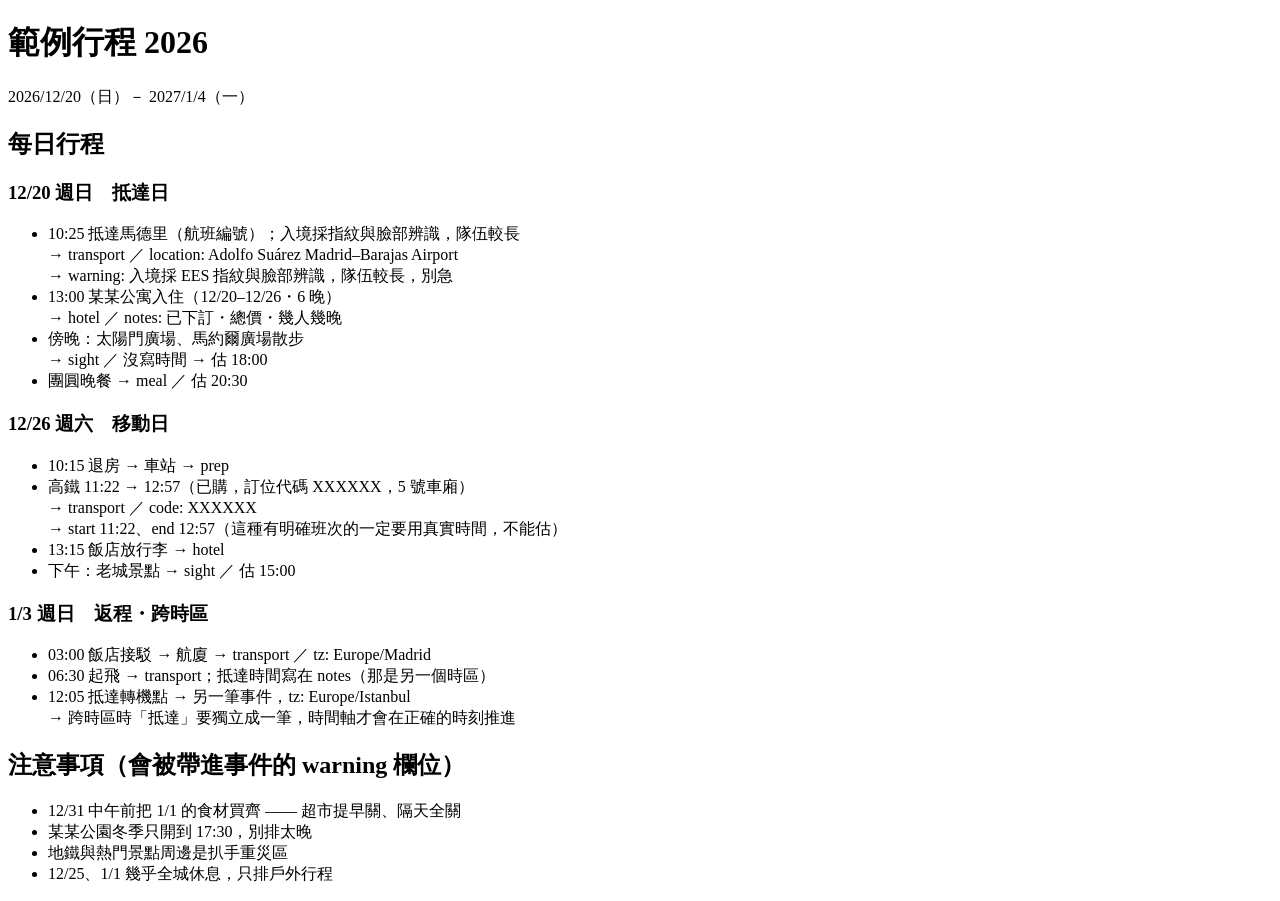
<file: sample-itinerary.html>
<!doctype html>
<html lang="zh-Hant">
<head>
<meta charset="utf-8">
<title>行程來源格式範例</title>
</head>
<body>

<!--
  這是 app/seed.py 的資料來源格式範例。

  真正的 itinerary-source.html（含實際訂房、航班、訂位代碼）刻意不進 repo。
  seed.py 是人工從這種頁面轉出來的，不是程式自動解析的 —— 所以這份範例不需要
  嚴格的結構，只要看得懂哪些資訊會被轉成事件欄位即可。

  一個事件（app/seed.py 的一列）長這樣：
      (start, end, tz, category, city, title, location, code, warning, notes)

  start / end   'YYYY-MM-DDTHH:MM'，該時區的當地時間（end 可為 None）
  tz            Europe/Madrid（預設）／Europe/Istanbul／Asia/Taipei
  category      transport / sight / meal / hotel / prep
  city          卡片副標顯示
  title         卡片主標
  location      會直接丟給 Google 地圖搜尋，寫官方英文名命中率最高
  code          訂位代碼，卡片上放大顯示；沒有就空字串
  warning       ⚠ 注意事項，顯示在卡片最上方
  notes         其他細節

  沒寫時間的行程用這個慣例估：早上 09:30／午餐 13:30／下午 15:00／晚餐 20:30。
  改完 seed.py 一定要跑 `python selfcheck.py`，必須 PASS。
-->

<h1>範例行程 2026</h1>
<p>2026/12/20（日）－ 2027/1/4（一）</p>

<h2>每日行程</h2>

<h3>12/20 週日　抵達日</h3>
<ul>
  <li>10:25 抵達馬德里（航班編號）；入境採指紋與臉部辨識，隊伍較長
      <br>→ transport ／ location: Adolfo Suárez Madrid–Barajas Airport
      <br>→ warning: 入境採 EES 指紋與臉部辨識，隊伍較長，別急</li>
  <li>13:00 某某公寓入住（12/20–12/26・6 晚）
      <br>→ hotel ／ notes: 已下訂・總價・幾人幾晚</li>
  <li>傍晚：太陽門廣場、馬約爾廣場散步
      <br>→ sight ／ 沒寫時間 → 估 18:00</li>
  <li>團圓晚餐 → meal ／ 估 20:30</li>
</ul>

<h3>12/26 週六　移動日</h3>
<ul>
  <li>10:15 退房 → 車站 → prep</li>
  <li>高鐵 11:22 → 12:57（已購，訂位代碼 XXXXXX，5 號車廂）
      <br>→ transport ／ code: XXXXXX
      <br>→ start 11:22、end 12:57（這種有明確班次的一定要用真實時間，不能估）</li>
  <li>13:15 飯店放行李 → hotel</li>
  <li>下午：老城景點 → sight ／ 估 15:00</li>
</ul>

<h3>1/3 週日　返程・跨時區</h3>
<ul>
  <li>03:00 飯店接駁 → 航廈 → transport ／ tz: Europe/Madrid</li>
  <li>06:30 起飛 → transport；抵達時間寫在 notes（那是另一個時區）</li>
  <li>12:05 抵達轉機點 → 另一筆事件，tz: Europe/Istanbul
      <br>→ 跨時區時「抵達」要獨立成一筆，時間軸才會在正確的時刻推進</li>
</ul>

<h2>注意事項（會被帶進事件的 warning 欄位）</h2>
<ul>
  <li>12/31 中午前把 1/1 的食材買齊 —— 超市提早關、隔天全關</li>
  <li>某某公園冬季只開到 17:30，別排太晚</li>
  <li>地鐵與熱門景點周邊是扒手重災區</li>
  <li>12/25、1/1 幾乎全城休息，只排戶外行程</li>
</ul>

</body>
</html>
</file>
